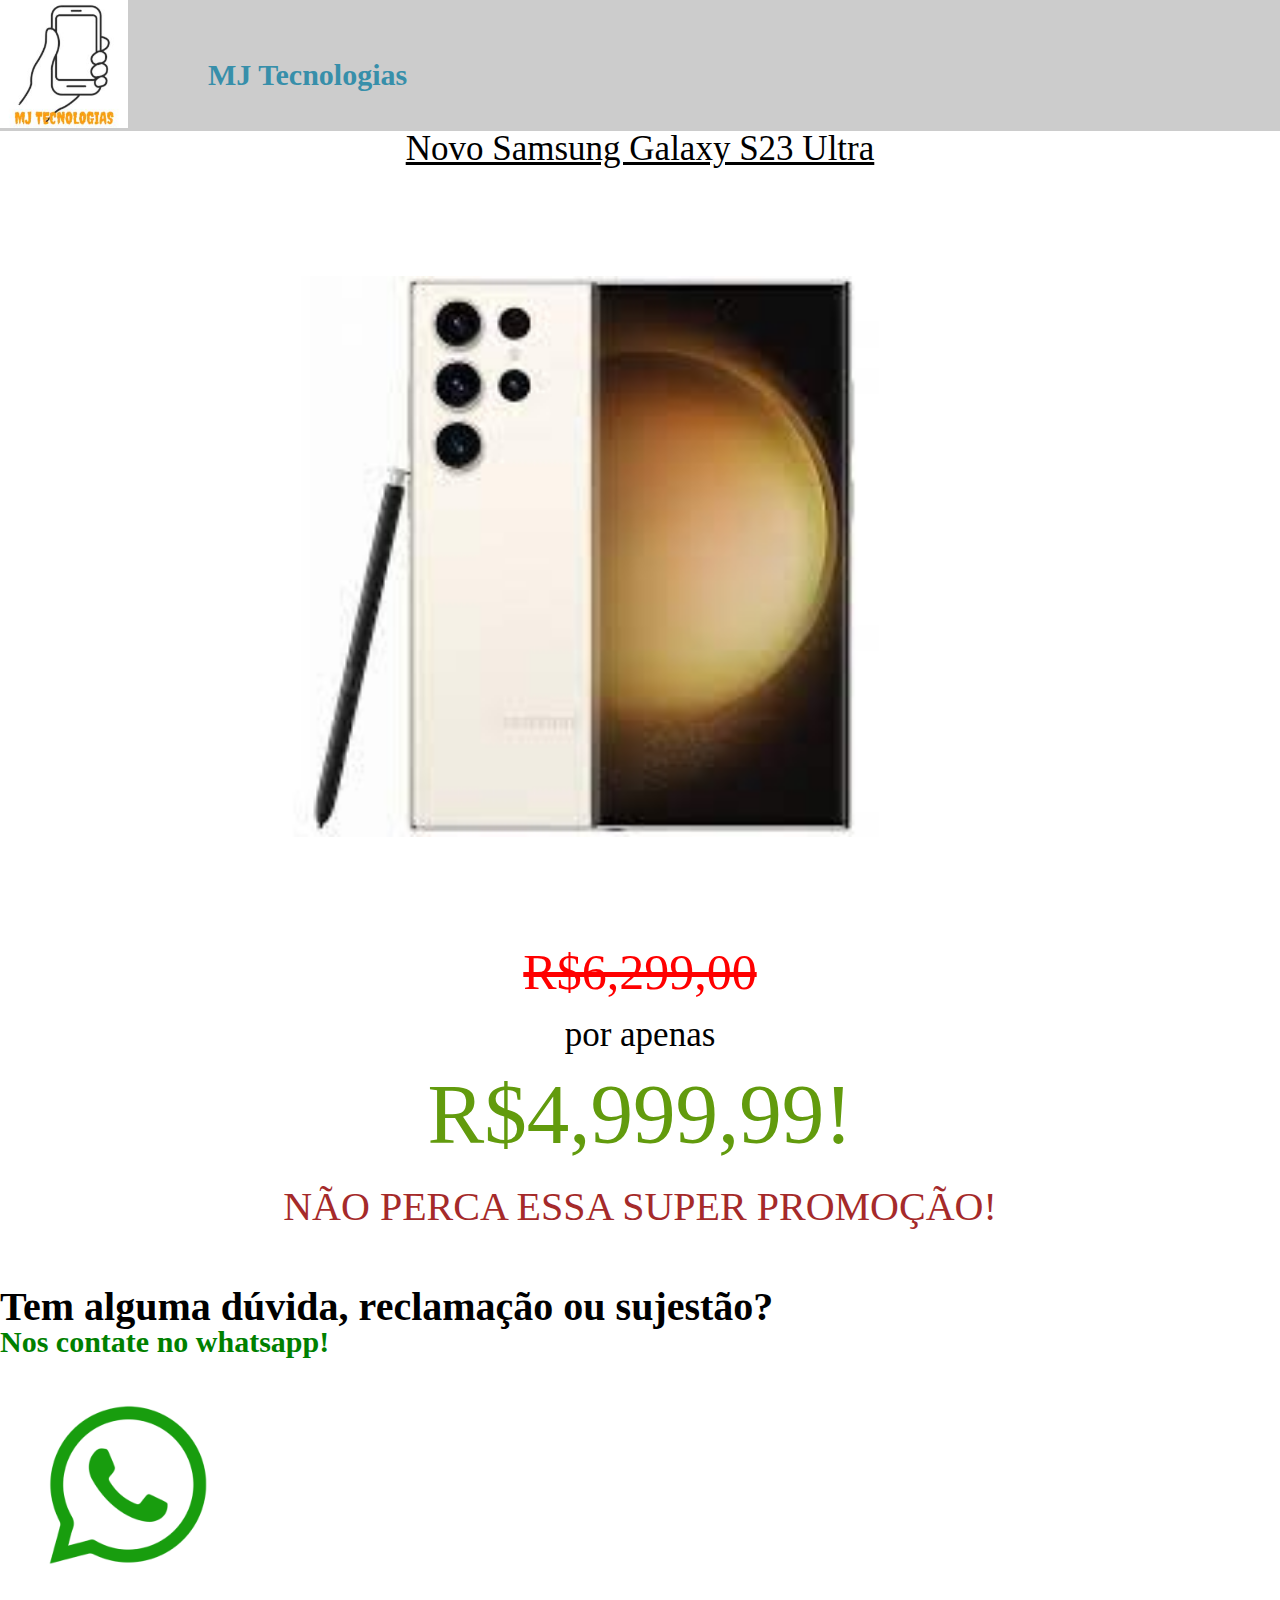
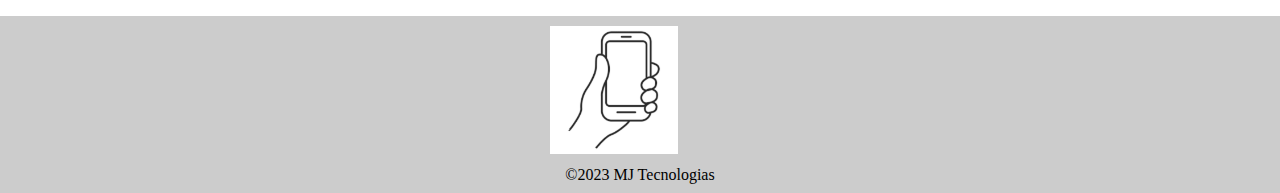
<file: index.html>
<!DOCTYPE html>
<html lang="en">
<head>
    <meta charset="UTF-8">
    <meta name="viewport" content="width=device-width, initial-scale=1.0">
    <link rel="stylesheet" href="style.css">
    <link rel="stylesheet" href="reset.css">
    <title>MJ Tecnologias</title>
</head>
    <body>
        <div class="cabecalho">
        <header>
            <img src="mj tecnologias.jpg" alt="MJtecnologias logo" class="logoMJ">
            <h1 class="tituloMJ">MJ Tecnologias</h1>
        </header>
        </div>
        <main>
            <div>
                <h2 id="samsungTexto">Novo Samsung Galaxy S23 Ultra</h2>
                <img id="s23" src="s23ultra.jpg" alt="imagemDoSamsungGalaxyS23Ultra">
                <p id="preço">R$6,299,00</p>
                <p id="descontoTexto">por apenas</p>
                <p id="descontoPreço">R$4,999,99!</p>
                <p id="promoçao">não perca essa super promoção!</p>
            </div>
            <div>
                <h3 id="whatsInfo">
                    Tem alguma dúvida, reclamação ou sujestão?
                </h3>
                <nav>
                <a href="whatsapp.html" id="whatsCont">Nos contate no whatsapp!</a>
                </nav>
                <img id="whatsIco" src="whatsappIconeRedondo.png" alt="icone do whatsapp">
            </div>
        </main>
        <footer>
            <div id="rodape">
                <img id="logoFooter" src="mj tecnologias logo sem texto.png" alt="logoSemTexto">
                    
                    <p id="rodapeCopy">&copy;2023 MJ Tecnologias</p>
            </div>
        </footer>
    </body>
</html>
</file>
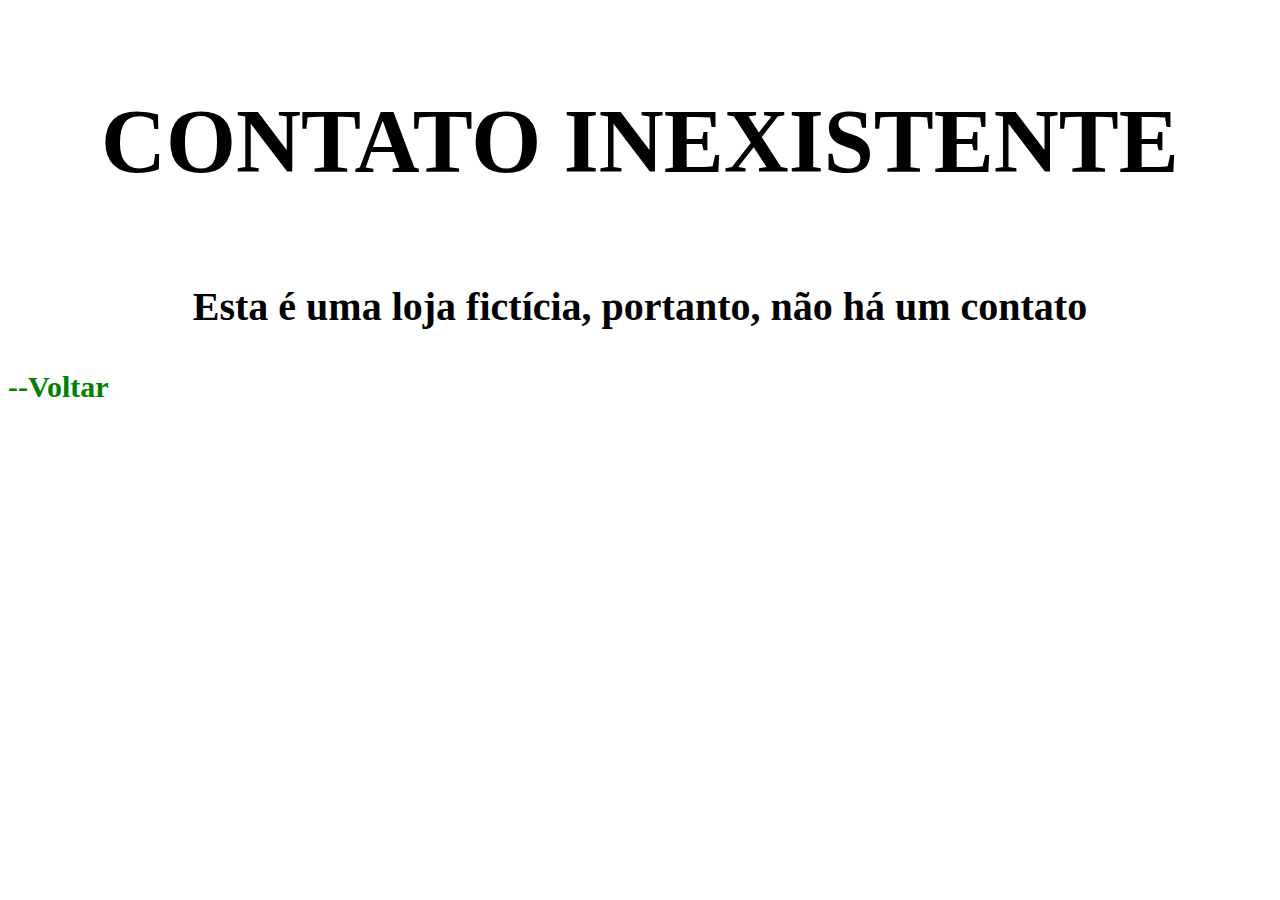
<file: whatsapp.html>
<!DOCTYPE html>
<html lang="en">
<head>
    <meta charset="UTF-8">
    <meta name="viewport" content="width=device-width, initial-scale=1.0">
    <link rel="stylesheet" href="style.css">
    <title>Error</title>
</head>
<body>
    <h3 class="erroCont">Contato inexistente</h3>
    <p class="erroText">Esta é uma loja fictícia, portanto, não há um contato</p>

    <nav class="erroNav">
        <a href="index.html">--Voltar</a>
    </nav>
    
</body>
</html>
</file>
<file: style.css>
.cabecalho{
    background: #CCCCCC;
}

.logoMJ{
    width: 10%;
    display: inline;
}

.tituloMJ{
    font-size: 30px;
    color: #378faa;
    display: inline;
    top: 0;
    position: absolute;
    margin-top: 60px;
    margin-left: 80px;
    font-weight: bold;
}

#s23{
    width: 60%;
    display: block;
    padding: 110px;
    margin-left: 90px;
}

#samsungTexto{
    font-size: 35px;
    display: block;
    text-align: center;
    text-decoration: underline;
}

#preço{
    font-size: 50px;
    display: block;
    color: red;
    text-decoration: line-through;
    text-align: center;
}

#descontoTexto{
    font-size: 35px;
    text-align: center;
    margin: 20px 0;
}

#descontoPreço{
    text-align: center;
    font-size: 85px;
    color: rgb(98, 155, 13);
    padding-bottom: 30px;
}

#promoçao{
    text-transform: uppercase;
    text-align: center;
    font-size: 40px;
    padding-bottom: 60px;
    color: brown;
}

#whatsInfo{
    font-size: 40px;
    display: block;
    font-weight: bold;
}

nav a{
    font-size: 30px;
    font-weight: bold;
    color: green;
    text-decoration: none;
}

nav a:hover{
    color: rgb(3, 192, 3);
    text-decoration: underline;
}

nav a:active{
    color: rgb(1, 71, 1);
}

#whatsIco{
    width: 20%;
}

#whatsIco:hover{
    transform: scale(1.2);
    transition: 1s all;
}

#rodape{
    background: #CCCCCC;
    align-items: center;
}

#logoFooter{
    width: 10%;
    align-items: center;
    margin-left: 550px;
    padding-top: 10px;
}

#rodapeCopy{
    text-align: center;
    padding: 10px;
}

.erroCont{
    text-align: center;
    font-size: 90px;
    text-transform: uppercase;
    font-weight: bold;
}

.erroText{
    text-align: center;
    font-size: 40px;
    font-weight: bold;
}

.erroNav{
    font-size: 30px;
}
</file>
